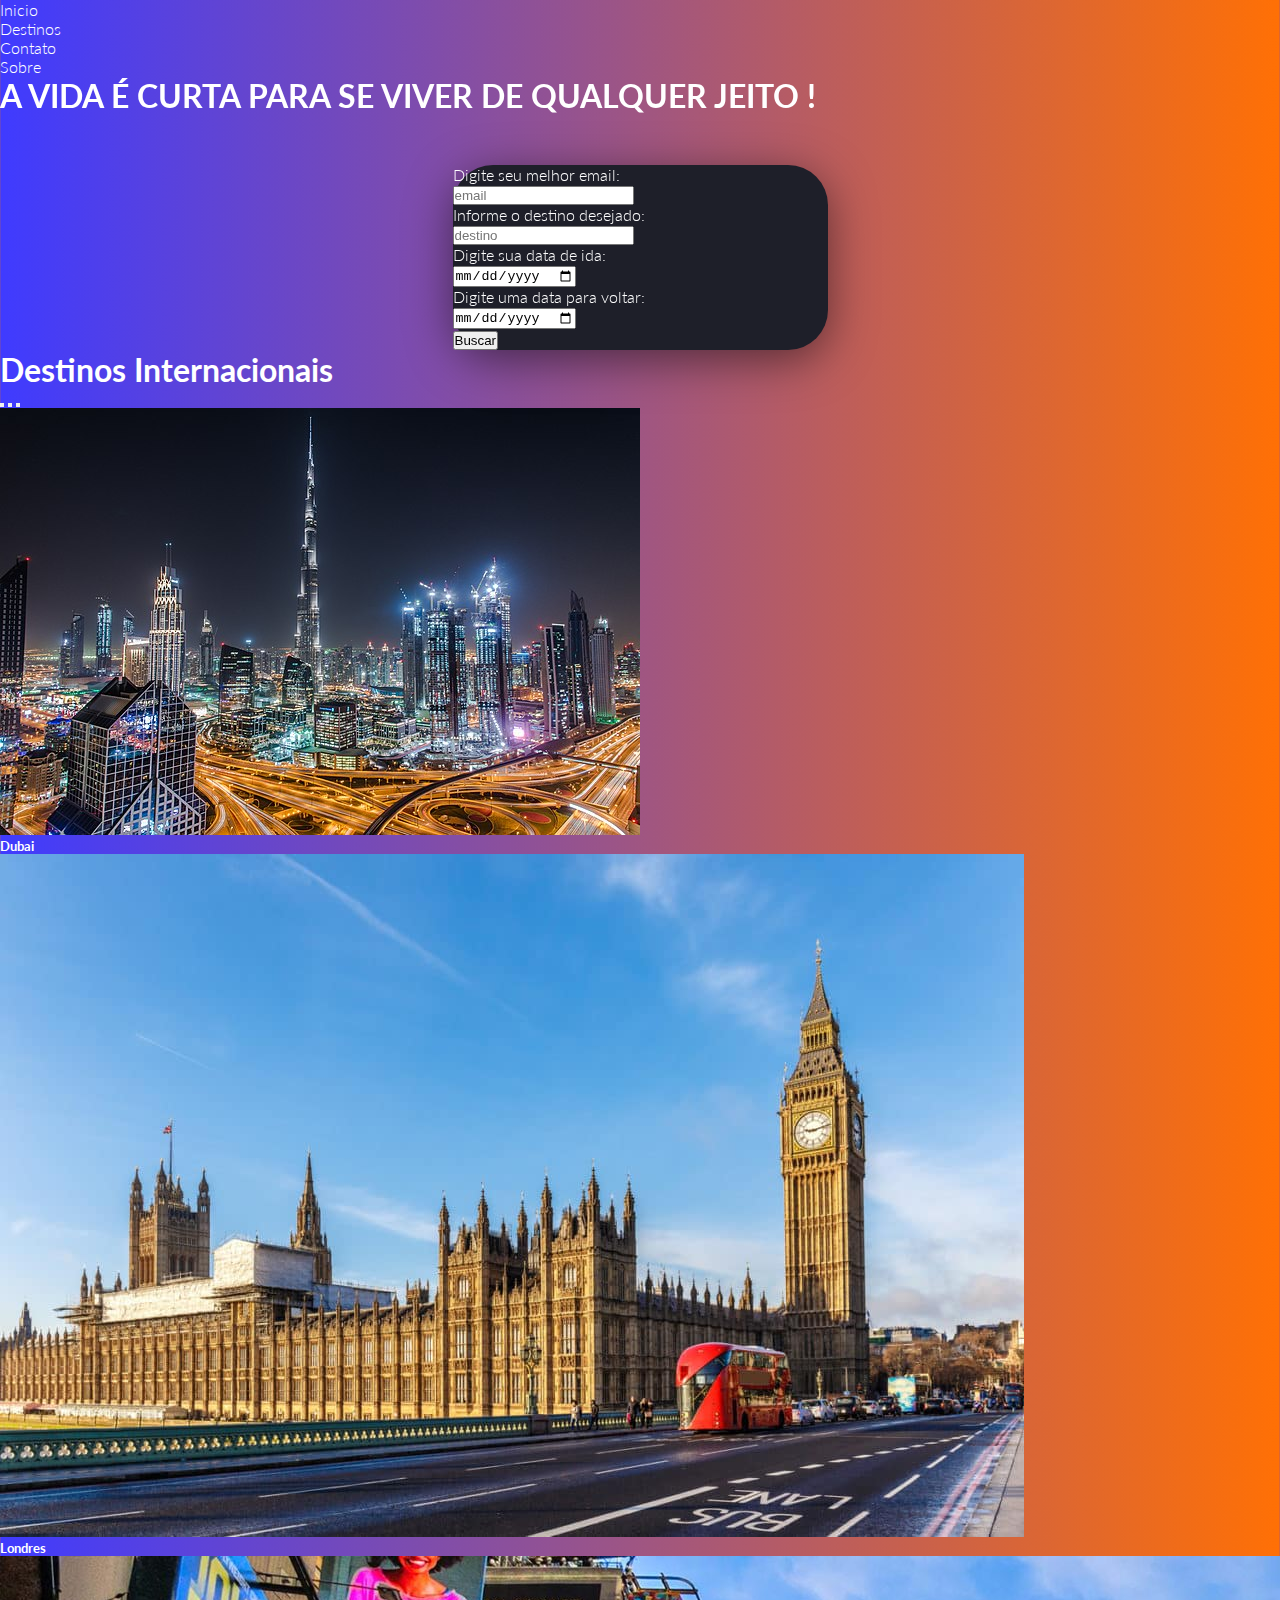
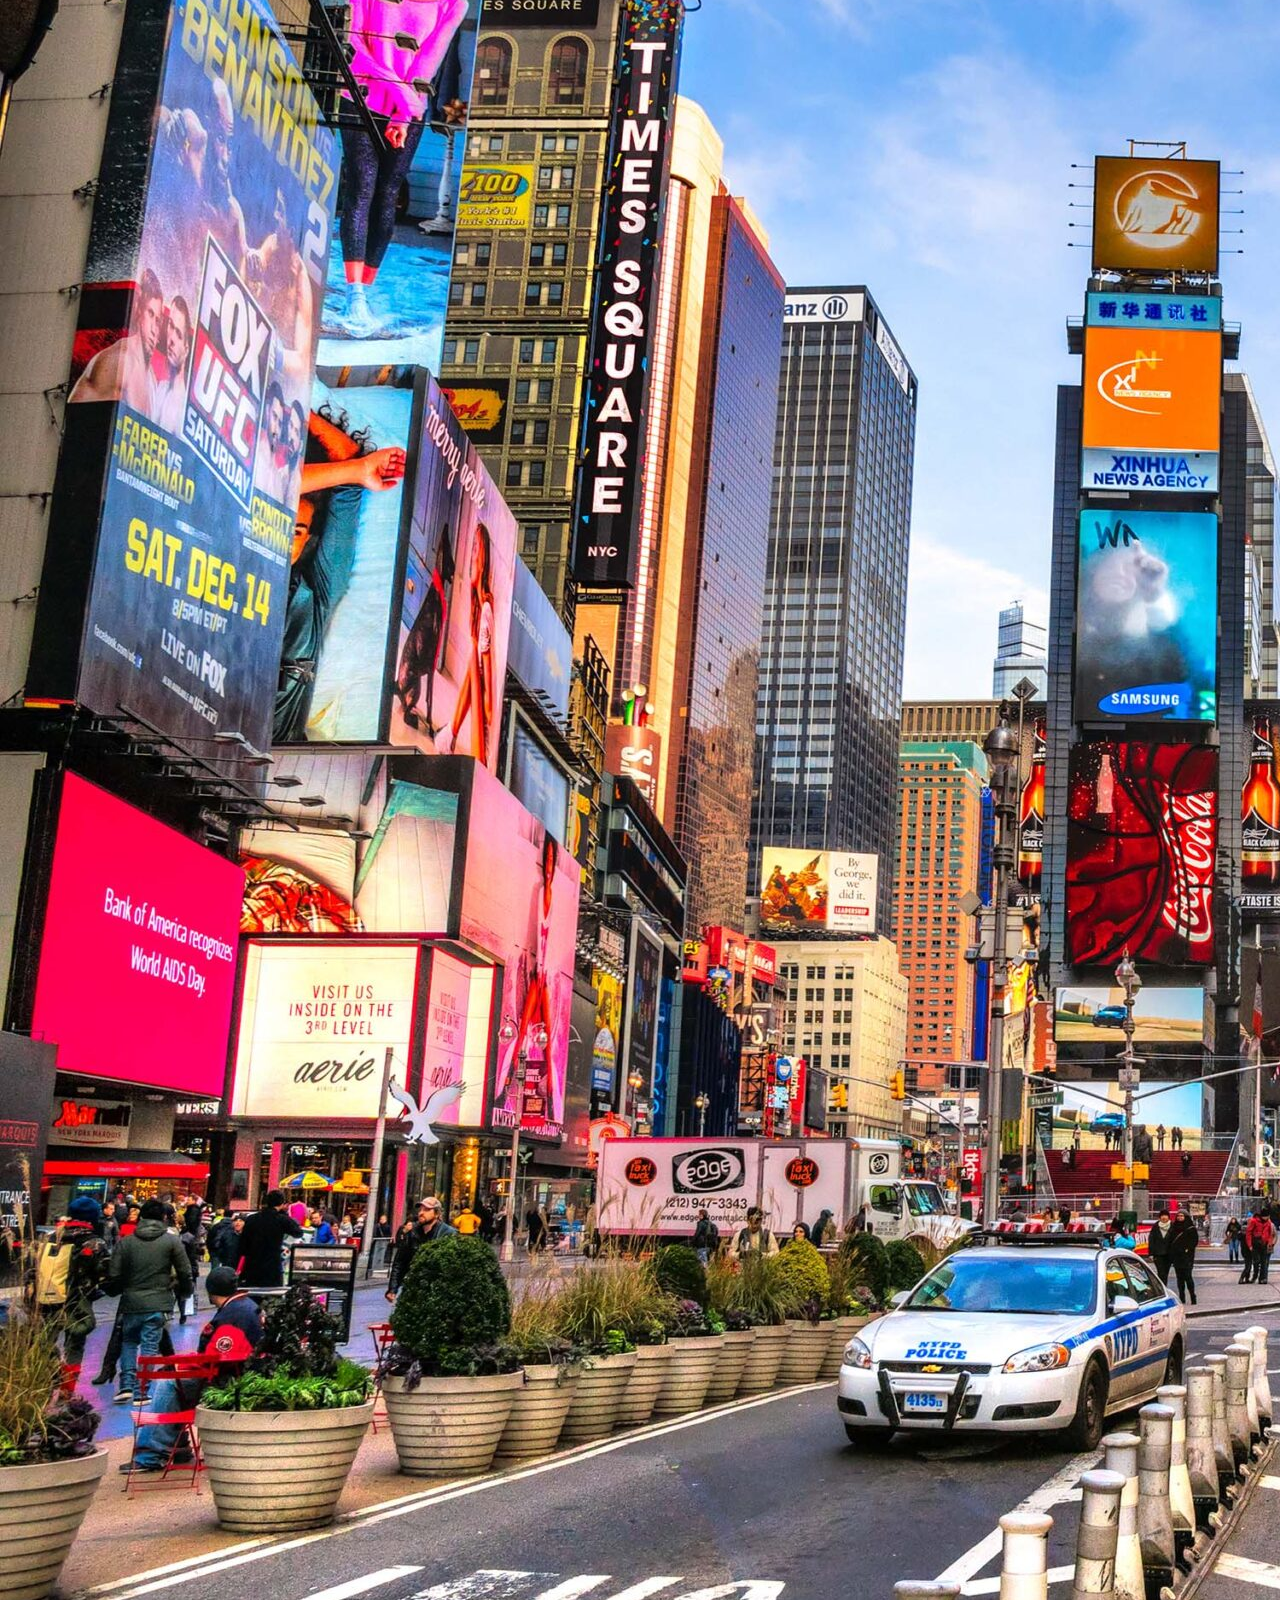
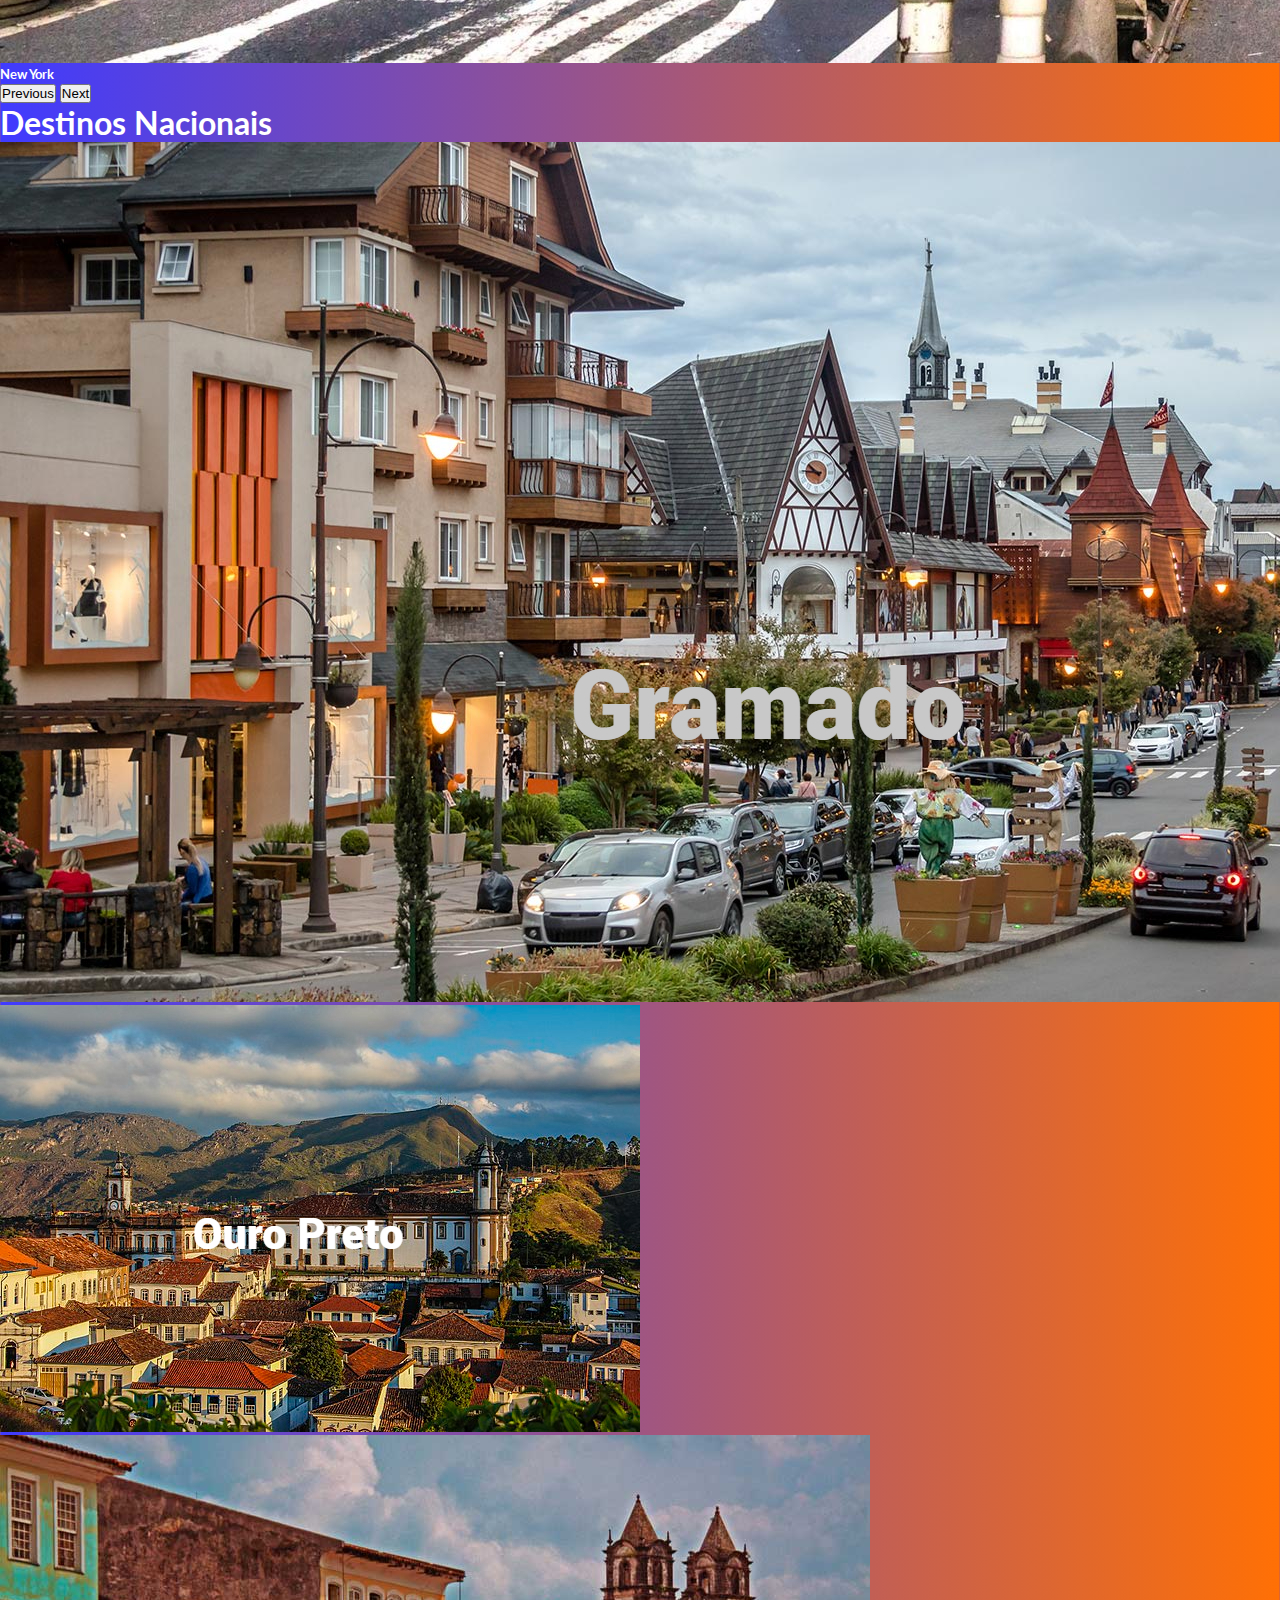
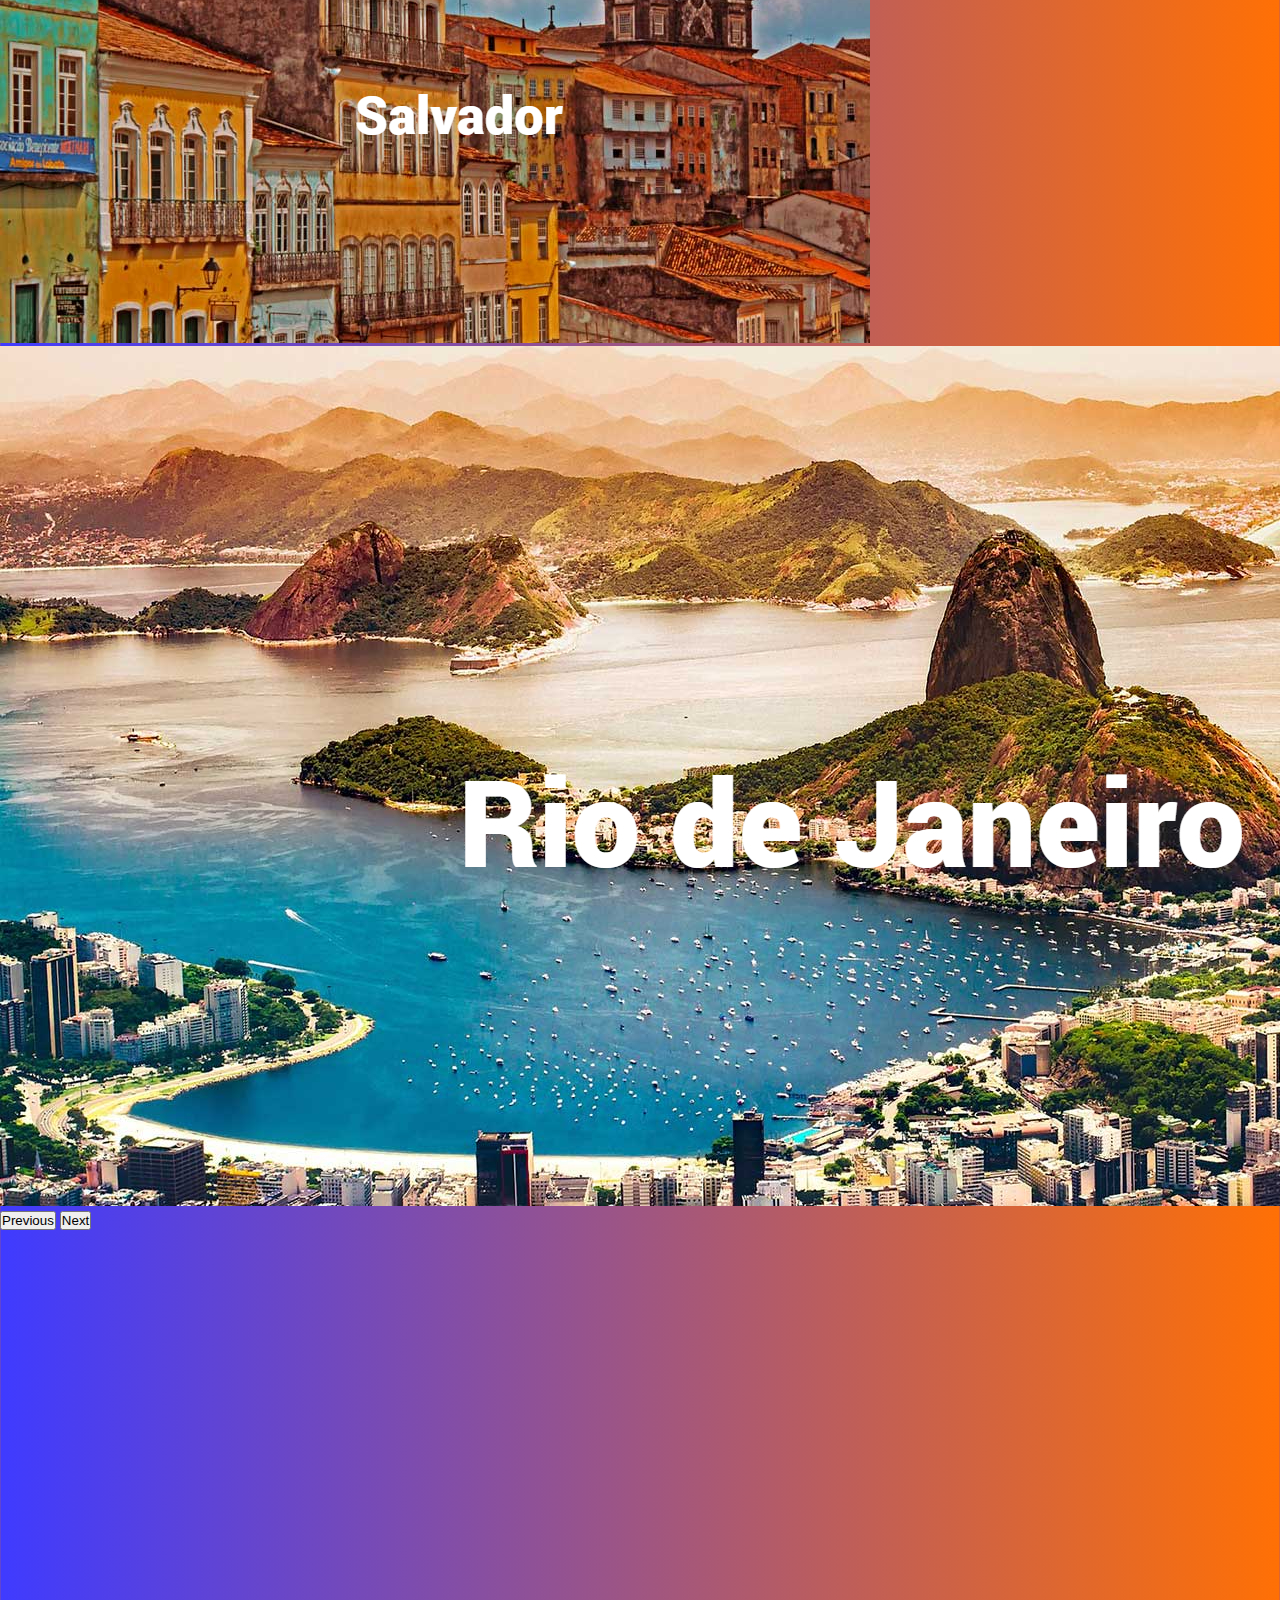
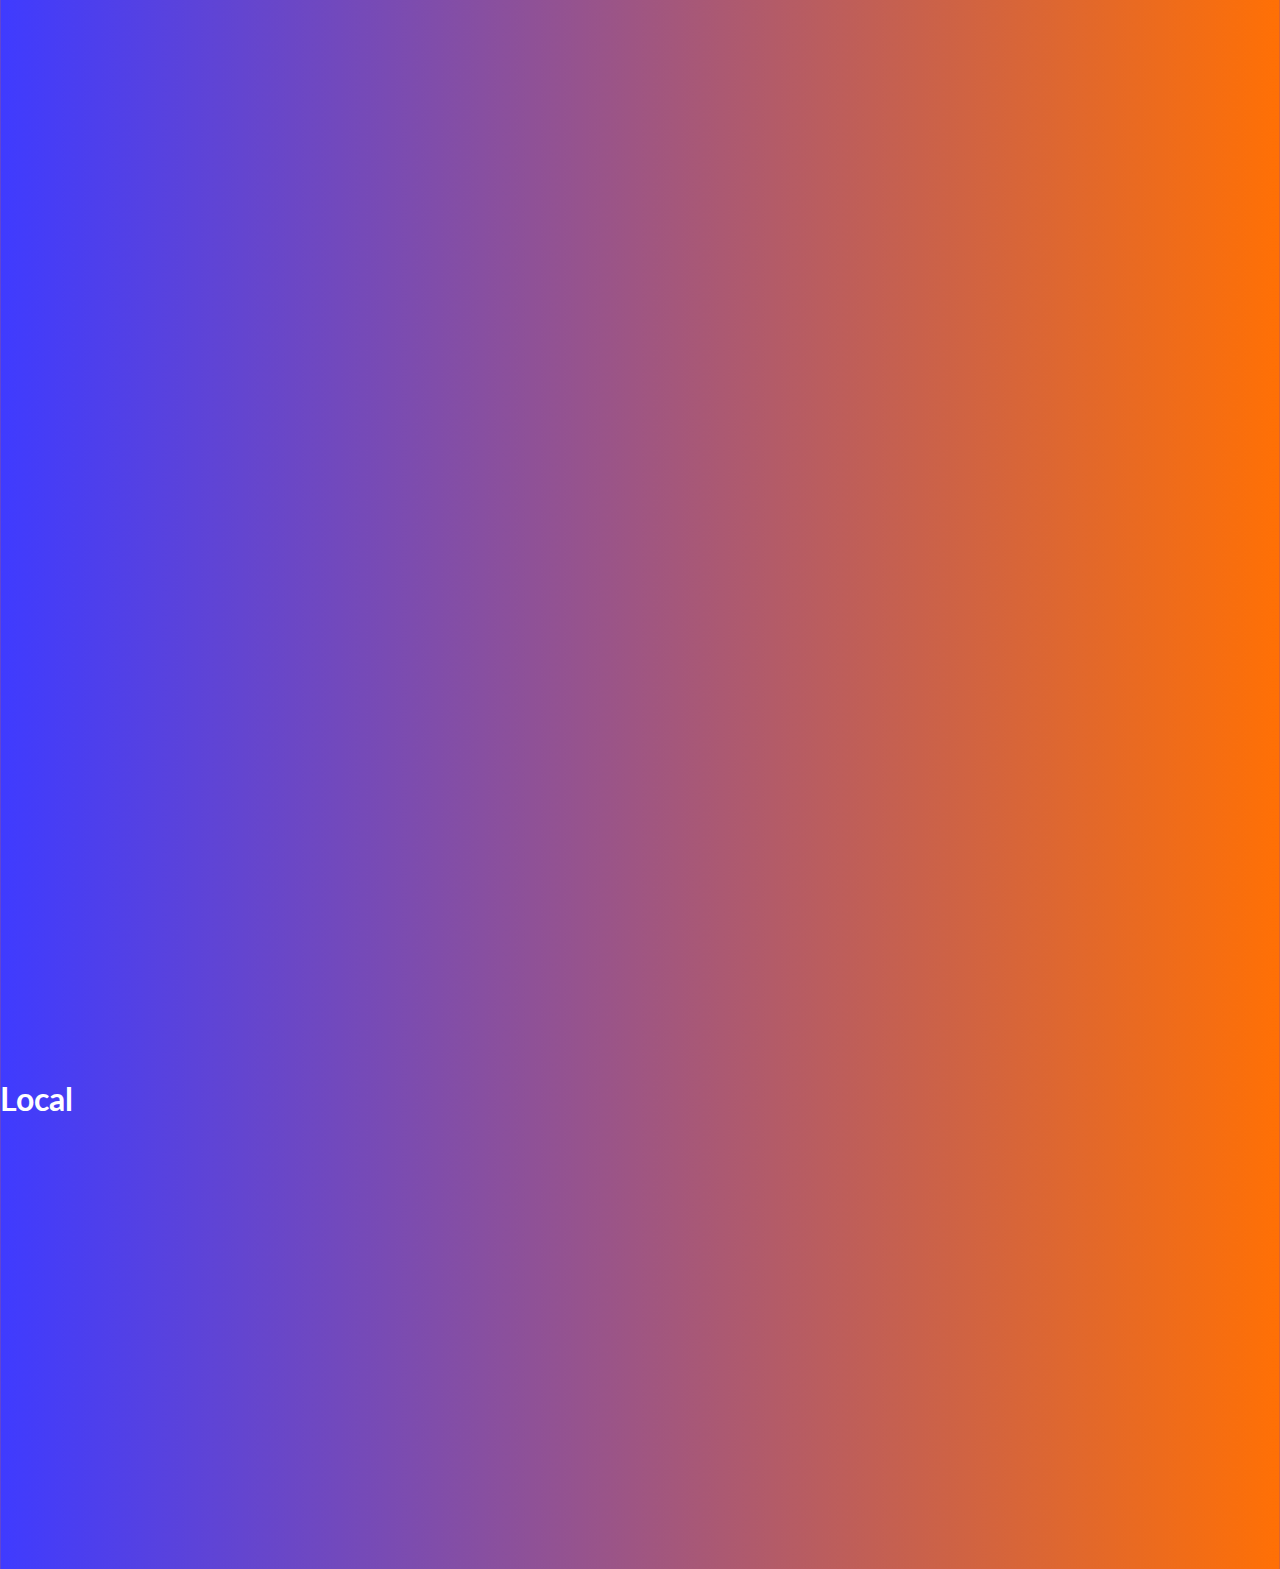
<file: index.html>
<!DOCTYPE html>
<html lang="en">

<head>
    <meta charset="UTF-8">
    <meta name="viewport" content="width=device-width, initial-scale=1.0">
    <title>Document</title>
    <link rel="stylesheet" href="style.css">
    <link href="https://cdn.jsdelivr.net/npm/bootstrap@5.3.0/dist/css/bootstrap.min.css" rel="stylesheet"
        integrity="sha384-9ndCyUaIbzAi2FUVXJi0CjmCapSmO7SnpJef0486qhLnuZ2cdeRhO02iuK6FUUVM" crossorigin="anonymous">
    <link rel="stylesheet" href="https://cdn.jsdelivr.net/npm/bootstrap-icons@1.10.5/font/bootstrap-icons.css">
    <link rel="stylesheet" href="https://unpkg.com/aos@next/dist/aos.css" />
    <script src="https://cdn.jsdelivr.net/npm/@popperjs/core@2.11.8/dist/umd/popper.min.js"
        integrity="sha384-I7E8VVD/ismYTF4hNIPjVp/Zjvgyol6VFvRkX/vR+Vc4jQkC+hVqc2pM8ODewa9r"
        crossorigin="anonymous"></script>
    <script src="https://cdn.jsdelivr.net/npm/bootstrap@5.3.0/dist/js/bootstrap.min.js"
        integrity="sha384-fbbOQedDUMZZ5KreZpsbe1LCZPVmfTnH7ois6mU1QK+m14rQ1l2bGBq41eYeM/fS"
        crossorigin="anonymous"></script>
    <script src="script.js" defer></script>
</head>

<body>
    <header>

        <div class="ul">
            <ul>
                <li class="borda_esquerda">
                    <p>Inicio</p>
                </li>
                <li>
                    <p>Destinos</p>
                </li>
                <li>
                    <p>Contato</p>
                </li>
                <li class="borda_direita">
                    <p>Sobre</p>
                </li>
            </ul>
        </div>
    </header>
    <main>

        <h1 class="title_section1" data-aos="fade-right"  data-aos-duration="1000">A VIDA É CURTA PARA SE VIVER DE QUALQUER JEITO !</h1>
        <section>
            <div class="container" data-aos="fade-left"  data-aos-duration="1000">
                <div class="inputs">
                    <div class="email">
                        <p>Digite seu melhor email:</p>
                        <input type="email" name="" id="email" placeholder="email">
                    </div>

                    <div class="destino">
                        <p>Informe o destino desejado:</p>
                        <input type="text" name="" placeholder="destino" id="destino">
                    </div>

                    <div class="ida">
                        <p>Digite sua data de ida:</p>
                        <input type="date" name="" placeholder="data de ida" id="ida">
                    </div>

                    <div class="volta">
                        <p>Digite uma data para voltar:</p>
                        <input type="date" name="" placeholder="data de volta" id="volta">
                    </div>

                    <div class="button">
                        <button onclick="saveall()">Buscar</button>
                    </div>
                </div>

                <div class="img"
                    style=" background-image: url('img/voce-sabia-que-viajar-pode-ajudar-a-emagrecer-Magnus-Personal-Trainer.webp');">
                </div>

            </div>
        </section>

        <section class="module parallax parallax_1">
            <h1>Destinos Internacionais</h1>
        </section>

        <section class="principaisdestinos">

            <div id="carouselExampleDark" class="carousel carousel-dark slide">
                <div class="carousel-indicators">
                    <button type="button" data-bs-target="#carouselExampleDark" data-bs-slide-to="0" class="active"
                        aria-current="true" aria-label="Slide 1"></button>
                    <button type="button" data-bs-target="#carouselExampleDark" data-bs-slide-to="1"
                        aria-label="Slide 2"></button>
                    <button type="button" data-bs-target="#carouselExampleDark" data-bs-slide-to="2"
                        aria-label="Slide 3"></button>
                </div>
                <div class="carousel-inner">
                    <div class="carousel-item active" data-bs-interval="10000">
                        <img src="img/dubai.jpg" class="d-block w-100" alt="...">
                        <div class="carousel-caption d-none d-md-block">
                            <h5>Dubai</h5>
                        </div>
                    </div>
                    <div class="carousel-item" data-bs-interval="2000">
                        <img src="img/londres.jpg" class="d-block w-100" alt="...">
                        <div class="carousel-caption d-none d-md-block">
                            <h5>Londres</h5>
                        </div>
                    </div>
                    <div class="carousel-item" data-bs-interval="1000">
                        <img src="img/new_york.jpg" class="d-block w-100" alt="...">
                        <div class="carousel-caption d-none d-md-block">
                            <h5>New York</h5>
                        </div>
                    </div>
                </div>
                <button class="carousel-control-prev" type="button" data-bs-target="#carouselExampleDark"
                    data-bs-slide="prev">
                    <span class="carousel-control-prev-icon" aria-hidden="true"></span>
                    <span class="visually-hidden">Previous</span>
                </button>
                <button class="carousel-control-next" type="button" data-bs-target="#carouselExampleDark"
                    data-bs-slide="next">
                    <span class="carousel-control-next-icon" aria-hidden="true"></span>
                    <span class="visually-hidden">Next</span>
                </button>
            </div>
        </section>

        <section class="module parallax parallax_2">
            <h1>Destinos Nacionais</h1>
        </section>

        <section class="principais_destinos_brasil">
            <div id="carouselExampleControlsNoTouching" class="carousel slide" data-bs-touch="false">
                <div class="carousel-inner">
                    <div class="carousel-item active">
                        <img src="img/gramado-fotor-202307092252.jpg" class="d-block w-100" alt="...">
                    </div>
                    <div class="carousel-item">
                        <img src="img/ouro_preto-fotor-2023070922549.jpg" class="d-block w-100" alt="...">
                    </div>
                    <div class="carousel-item">
                        <img src="img/pelourinho-salvador-fotor-202307092215.jpg" class="d-block w-100" alt="...">
                    </div>
                    <div class="carousel-item">
                        <img src="img/rio-de-janeiro-fotor-2023070922641.jpg" class="d-block w-100" alt="...">
                    </div>
                </div>
                <button class="carousel-control-prev" type="button" data-bs-target="#carouselExampleControlsNoTouching"
                    data-bs-slide="prev">
                    <span class="carousel-control-prev-icon" aria-hidden="true"></span>
                    <span class="visually-hidden">Previous</span>
                </button>
                <button class="carousel-control-next" type="button" data-bs-target="#carouselExampleControlsNoTouching"
                    data-bs-slide="next">
                    <span class="carousel-control-next-icon" aria-hidden="true"></span>
                    <span class="visually-hidden">Next</span>
                </button>
            </div>
        </section>

        <section class="opinioes">

            <h1 data-aos="fade-up"  data-aos-duration="1000">Opiniões</h1>
            <div class="row row-cols-1 row-cols-md-3 g-4" data-aos="fade-down"  data-aos-duration="1000">
                <div class="col">
                    <div class="card h-100">
                        <img src="img/pessoa_sorrindo_1.jpg" class="card-img-top" alt="...">
                        <div class="card-body">
                            <h5 class="card-title">Pedro</h5>
                            <p class="card-text">Melhor site de viagens do Brasil, atendimento muito acima da media,
                                muito satifeito com tudo.</p>
                        </div>
                        <div class="card-footer">
                        </div>
                    </div>
                </div>
                <div class="col">
                    <div class="card h-100">
                        <img src="img/pessoa_sorindo_2.avif" class="card-img-top" alt="...">
                        <div class="card-body">
                            <h5 class="card-title">Ana</h5>
                            <p class="card-text">Estou realizando todos os meus sonhos por aqui, melhor recomendacao que
                                ja recebi em toda a minha vida.</p>
                        </div>
                        <div class="card-footer">
                        </div>
                    </div>
                </div>
                <div class="col">
                    <div class="card h-100">
                        <img src="img/pessoa_sorrindo_3.avif" class="card-img-top" alt="...">
                        <div class="card-body">
                            <h5 class="card-title">Stephany</h5>
                            <p class="card-text">Primeira de muitas viagens por aqui, melhor site de viagens do Brasil.
                            </p>
                        </div>
                        <div class="card-footer">
                        </div>
                    </div>
                </div>
            </div>
        </section>

        <section class="reserva" data-aos="fade-right"  data-aos-duration="1000">
            <h1>Saiba todos os destinos disponiveis..</h1>

            <button type="button" class="btn btn-primary btn-light">Saber mais destinos</button>
        </section>

        <h1 class="ouv" data-aos="fade-left"  data-aos-duration="1000">Ouvidoria</h1>

        <section class="ouvidoria" data-aos="fade-up"  data-aos-duration="1000">

            <div class="info">
                <ul>
                    <li>Para duvidas sobre bagagens</li>
                    <li>Para enviar seu curriculo</li>
                    <li>Para duvidas sobre reserva</li>
                    <li>Para mais Informações</li>
                </ul>
            </div>

            <div class="telefone">
                <i class="bi bi-caret-right-fill"></i>
                <i class="bi bi-telephone"></i>
                <h1>(61) 4042-6565</h1>
            </div>

        </section>

        <h1 class="lc">Local</h1>
        <section class="local">
         
            <iframe
                src="https://www.google.com/maps/embed?pb=!1m23!1m12!1m3!1d3838.683393771135!2d-48.07229299062573!3d-15.820639684760106!2m3!1f0!2f0!3f0!3m2!1i1024!2i768!4f13.1!4m8!3e0!4m0!4m5!1s0x935a3391b366fc47%3A0x88c16b784a3ad98f!2sSt.%20C%20Norte%20%C3%81rea%20Especial%202%20Senai%20Taguatinga%20-%20Taguatinga%2C%20Bras%C3%ADlia%20-%20DF%2C%2072115-700!3m2!1d-15.8206397!2d-48.0697127!5e0!3m2!1sen!2sbr!4v1688968981133!5m2!1sen!2sbr"
                width="600" height="450" style="border:0;" allowfullscreen="" loading="lazy"
                referrerpolicy="no-referrer-when-downgrade"></iframe>
        </section>

    </main>
    <footer></footer>
    <script src="https://unpkg.com/aos@next/dist/aos.js"></script>
  <script>
    AOS.init();
  </script>
</body>

</html>
</file>
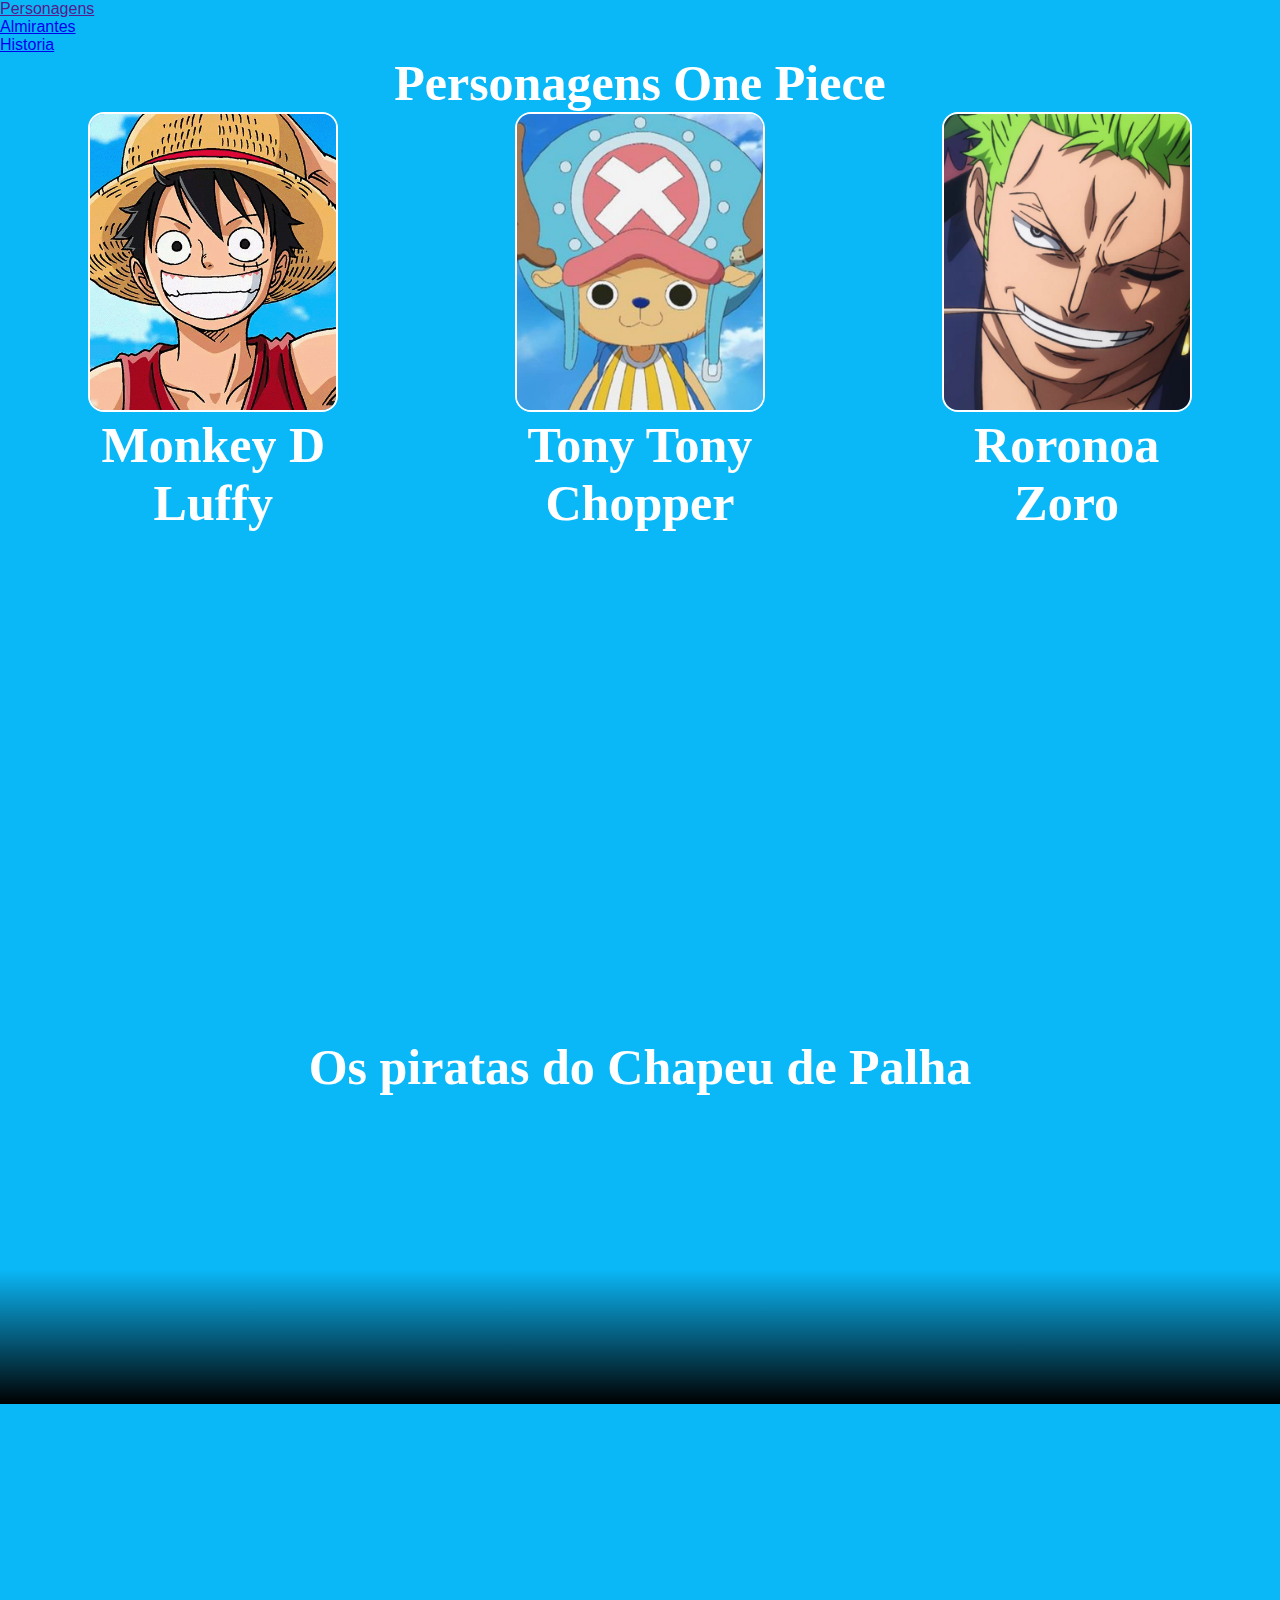
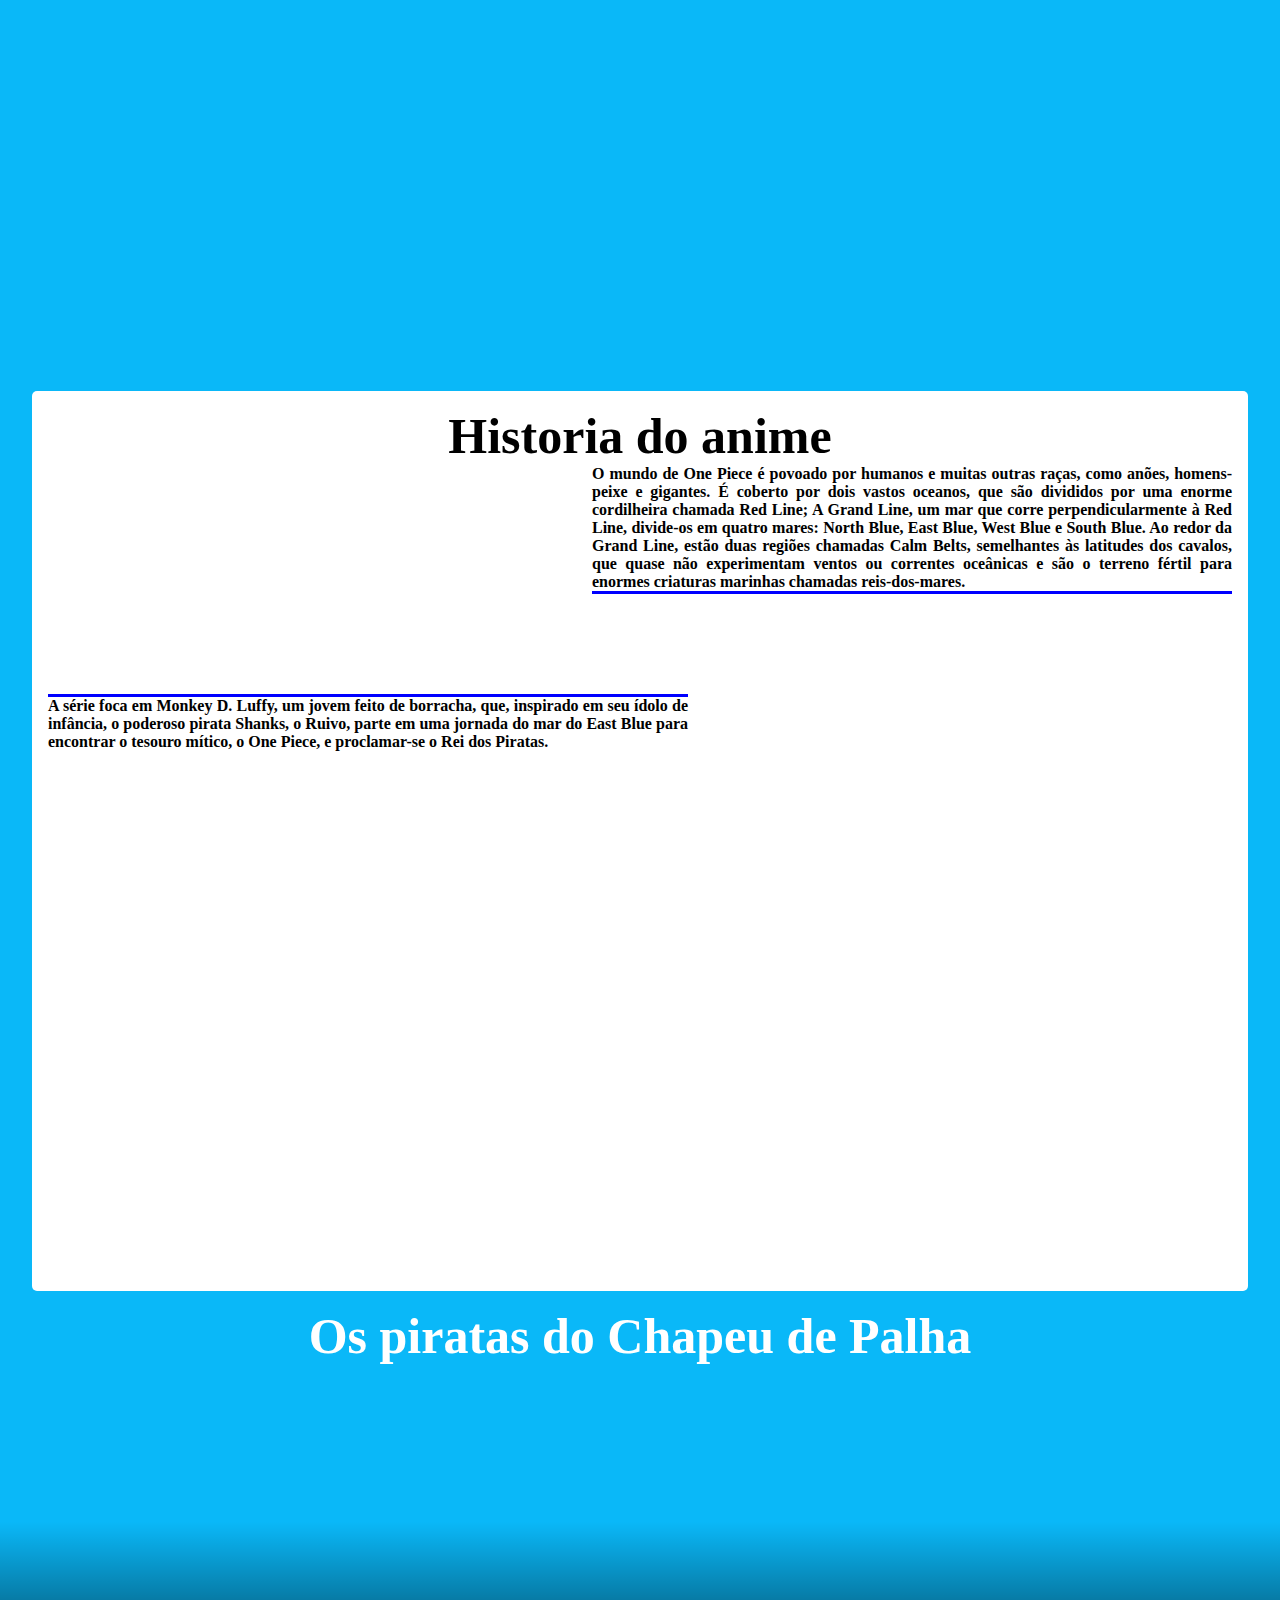
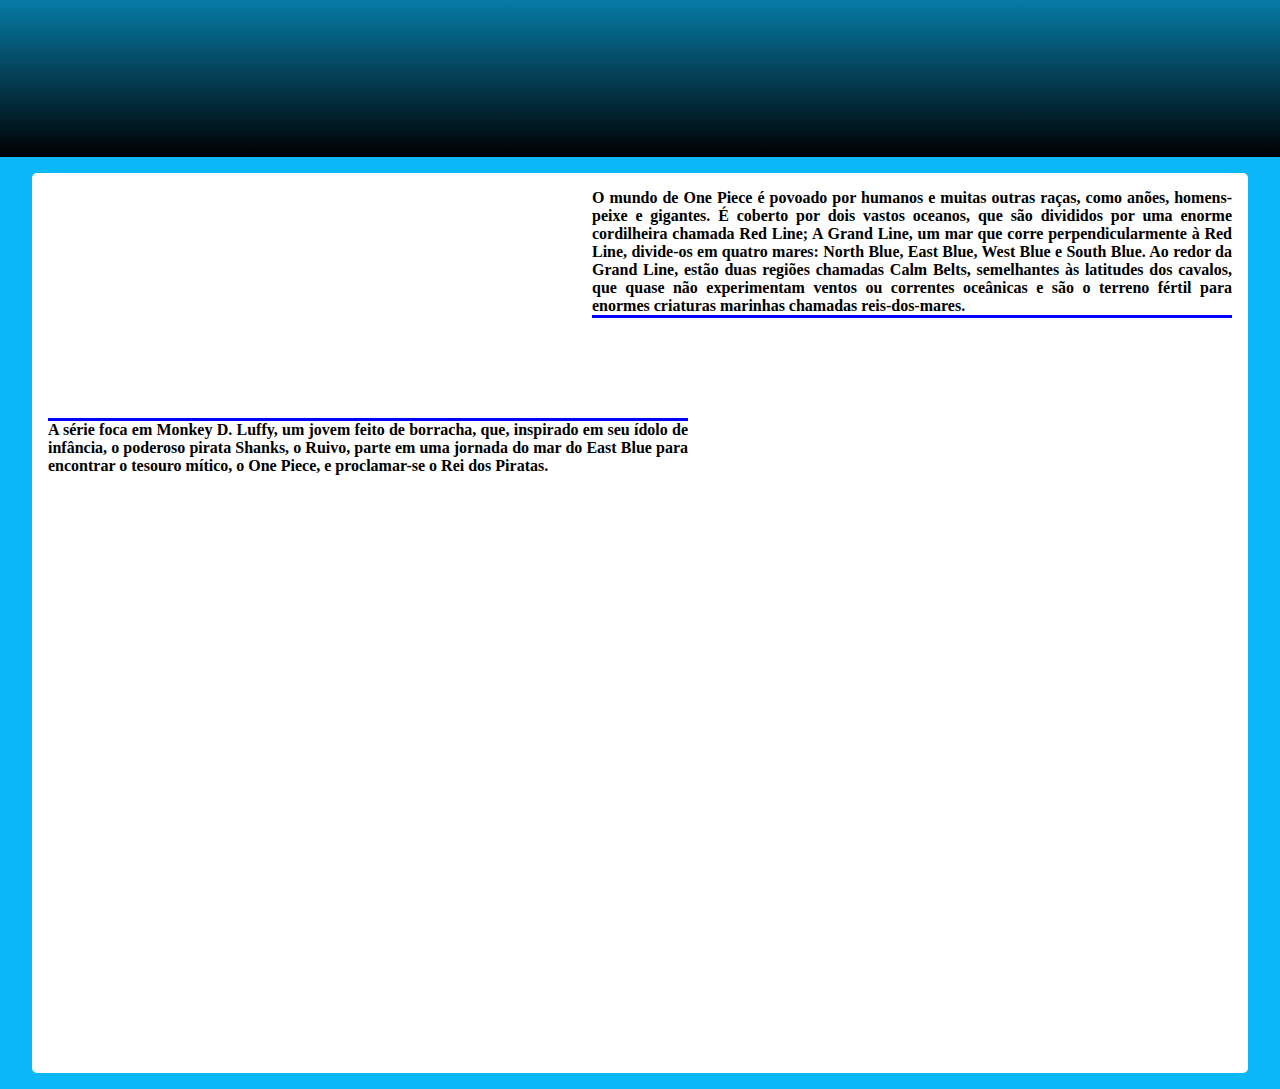
<file: Scroll_and_Parallax/index.html>
<!DOCTYPE html>
<html lang="pt-BR">
  <head>
    <meta charset="UTF-8" />
    <meta http-equiv="X-UA-Compatible" content="IE=edge" />
    <meta name="viewport" content="width=device-width, initial-scale=1.0" />
    <title>Document</title>
    <link rel="stylesheet" href="https://unpkg.com/aos@next/dist/aos.css" />
   <link rel="stylesheet" href="style.css">
  </head>
  <body>

    <header>
        <ul>
          <li> <a href="">Personagens</a>  </li>
          <li> <a href="#almirantes">Almirantes</a>  </li>
          <li> <a href="#historia">Historia</a>  </li>
        </ul>
    </header>

    <main>
      <section class="cards">
        <div>
          <h1>Personagens One Piece</h1>
        </div>
        <div class="container">
          <div class="card">
            <img src="img/luffy.png" alt="" id="luffy" />
            <p class="descricao">
              Monkey D. Luffy,também conhecido como Luffy Chapéu de Palha ou Chapéu
              de Palha,é um pirata e o protagonista do anime e mangá One Piece. Ele
              é o fundador e o capitão do cada vez mais infame e poderoso Piratas do
              Chapéu de Palha, bem como um de seus principais lutadores.
            </p>
            <h1>Monkey D Luffy</h1>
          </div>
    
          <div class="card">
            <img src="img/chopper.jpg" alt="" id="luffy" />
            <p class="descricao">
              Tony Tony Chopper é uma rena. Ele é o médico da tripulação dos Piratas
              do Chapéu de Palha. Chopper é uma rena que, após comer a Hito Hito no
              Mi, adquiriu a habilidade de se transformar e raciocinar como os
              humanos.
            </p>
            <h1>Tony Tony Chopper</h1>
          </div>
          <div class="card">
            <img src="img/zoro.jpg" alt="" id="luffy" />
            <p class="descricao">
              Roronoa Zoro, também conhecido como "Caçador de Piratas" Zoro, é o
              combatente dos Piratas do Chapéu de Palha e um ex-caçador de
              recompensas.
            </p>
            <h1>Roronoa Zoro</h1>
          </div>
        </div>
      </section>

      <section class="module parallax parallax-1">
         <h1> Os piratas do Chapeu de Palha </h1>
      </section>

      <section id="almirantes" class="content" data-aos="fade-right" data-aos-duration="2000" data-aos-easing="ease-in-out">
        <h1>Almirantes da Marinha</h1>
        <div class="container-figuras">
          <div class="figuras figura-1">
            <img src="img/Aokiji.jpg" alt="">
            <h1>Aokiji</h1>
            
          </div>

          <div class="figuras figura-2">
            <img src="img/fujitora.jpg" alt="">
            <h1>Fujitora</h1>
            
          </div>

          <div class="figuras figura-3">
            <img src="img/Kizaru.jpg" alt="">
            <h1>Kizaru</h1>
            
          </div>
        </div>
           
      </section>

      <section id="historia" class="content-2">

        <img src="img/luffy-png.png" alt="" id="luffy" data-aos="fade-right" data-aos-duration="2000" >
        <img src="img/zoro3-png.png" alt="" id="zoro" data-aos="fade-top" data-aos-duration="2000" >
        <h1 >Historia do anime</h1>
        <div class="textos">
          
          <p>O mundo de One Piece é povoado por humanos e muitas outras raças, como anões, homens-peixe e gigantes. É coberto por dois vastos oceanos, que são divididos por uma enorme cordilheira chamada Red Line; A Grand Line, um mar que corre perpendicularmente à Red Line, divide-os em quatro mares: North Blue, East Blue, West Blue e South Blue. Ao redor da Grand Line, estão duas regiões chamadas Calm Belts, semelhantes às latitudes dos cavalos, que quase não experimentam ventos ou correntes oceânicas e são o terreno fértil para enormes criaturas marinhas chamadas reis-dos-mares. </p>

          <p>A série foca em Monkey D. Luffy, um jovem feito de borracha, que, inspirado em seu ídolo de infância, o poderoso pirata Shanks, o Ruivo, parte em uma jornada do mar do East Blue para encontrar o tesouro mítico, o One Piece, e proclamar-se o Rei dos Piratas.</p>
        </div>  
        
      </section>

      <section class="module parallax parallax-2">
        <h1> Os piratas do Chapeu de Palha </h1>
     </section>

     <section id="historia" class="content-2">

      <img src="img/luffy-png.png" alt="" id="luffy" data-aos="fade-right" data-aos-duration="2000" >
      <img src="img/zoro3-png.png" alt="" id="zoro" data-aos="fade-top" data-aos-duration="2000" >

      <div class="textos">
        <p>O mundo de One Piece é povoado por humanos e muitas outras raças, como anões, homens-peixe e gigantes. É coberto por dois vastos oceanos, que são divididos por uma enorme cordilheira chamada Red Line; A Grand Line, um mar que corre perpendicularmente à Red Line, divide-os em quatro mares: North Blue, East Blue, West Blue e South Blue. Ao redor da Grand Line, estão duas regiões chamadas Calm Belts, semelhantes às latitudes dos cavalos, que quase não experimentam ventos ou correntes oceânicas e são o terreno fértil para enormes criaturas marinhas chamadas reis-dos-mares. </p>

        <p>A série foca em Monkey D. Luffy, um jovem feito de borracha, que, inspirado em seu ídolo de infância, o poderoso pirata Shanks, o Ruivo, parte em uma jornada do mar do East Blue para encontrar o tesouro mítico, o One Piece, e proclamar-se o Rei dos Piratas.</p>
      </div>  
      
    </section>
    </main>

    <footer>

    </footer>
   

    <script src="https://unpkg.com/aos@next/dist/aos.js"></script>
  <script>
    AOS.init(
      {
        
      }
    );
  </script>
  </body>
</html>
</file>
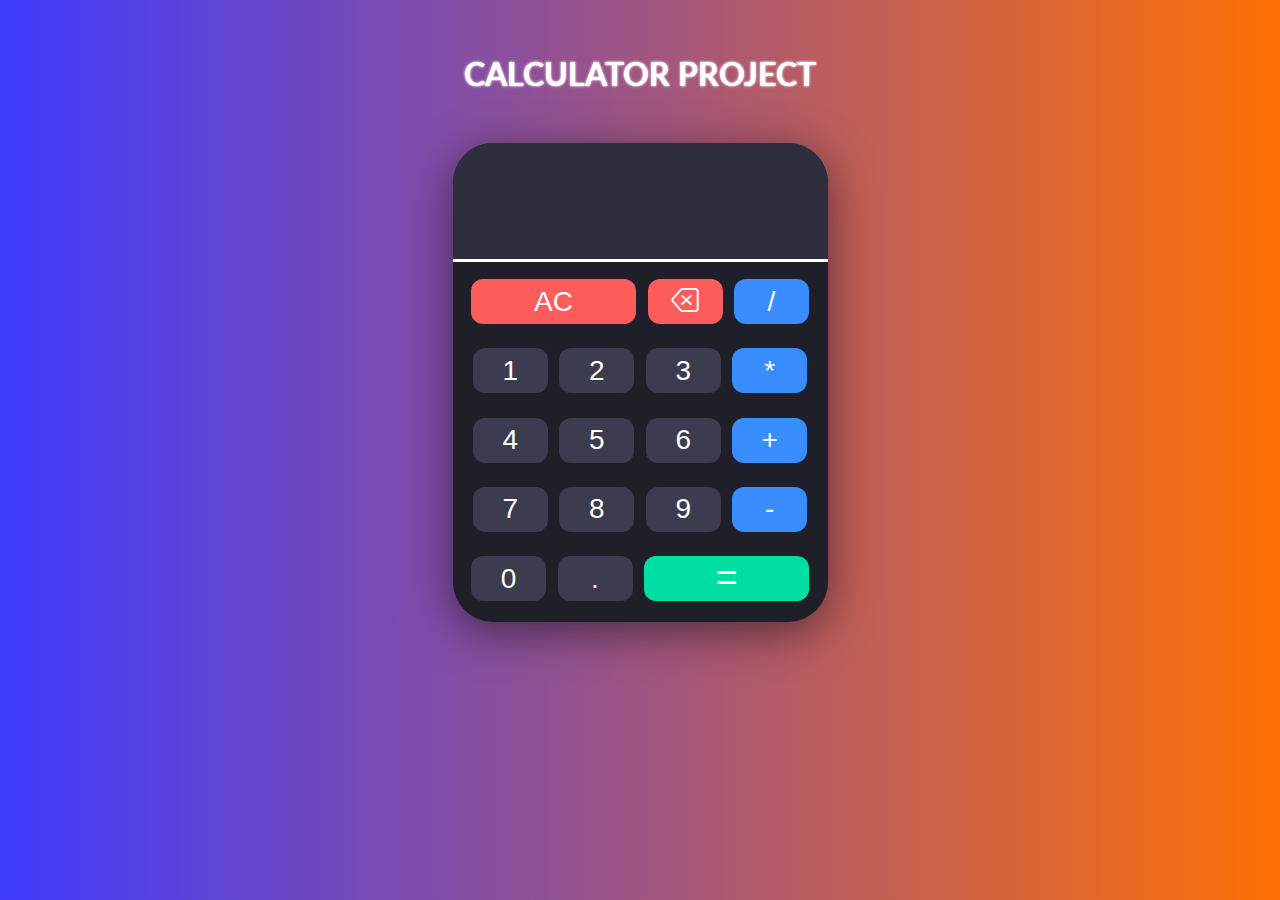
<file: calculadora..html>
<!DOCTYPE html>
<html lang="en">

<head>
    <meta charset="UTF-8">
    <meta name="viewport" content="width=device-width, initial-scale=1.0">
    <title>Document</title>
    <link rel="stylesheet" href="https://cdn.jsdelivr.net/npm/bootstrap-icons@1.10.4/font/bootstrap-icons.css">
    <link rel="stylesheet" href="style.css">
    <script src="script.js" defer></script>

</head>

<!-- SHIFT + ALT + F -> reorder all code line on vs code -->
<header>
    <h1>CALCULATOR PROJECT</h1>
</header>

<body>
    <main>
        <div class="container">
            <div id="calc">
                <div id="previousOperand"></div>
                <div id="currentOperand"></div>
            </div>


            <div class="buttons">

                <div class="lin lin1">
                    <button class="font col1 erase allClear">AC</button>
                    <button class="font col3 erase backspace"><i class="bi bi-backspace"></i></button>
                    <button class="font col4 operator">/</button>
                </div>

                <div class="lin lin2">
                    <button class="font col1 num">1</button>
                    <button class="font col2 num">2</button>
                    <button class="font col3 num">3</button>
                    <button class="font col4 operator">*</button>
                </div>

                <div class="lin lin3">
                    <button class="font col1 num">4</button>
                    <button class="font col2 num">5</button>
                    <button class="font col3 num">6</button>
                    <button class="font col4 operator">+</button>
                </div>

                <div class="lin lin4">
                    <button class="font col1 num">7</button>
                    <button class="font col2 num">8</button>
                    <button class="font col3 num">9</button>
                    <button class="font col4 operator">-</button>
                </div>

                <div class="lin lin5">
                    <button class="font col1 num">0</button>
                    <button class="font col2 dot num">.</button>
                    <button class="font col3 equal">=</button>
                </div>

            </div>
        </div>
    </main>
</body>

</html>
</file>
<file: style.css>
@import url('https://fonts.googleapis.com/css2?family=Lato:ital,wght@0,100;0,300;0,400;0,700;0,900;1,100;1,300;1,400;1,700;1,900&family=Titillium+Web:ital,wght@0,200;0,300;0,400;0,600;0,700;0,900;1,200;1,300;1,400;1,600;1,700&display=swap');

* {
    margin: 0;
    box-sizing: border box;
    padding: 0;

}

body{
   background: linear-gradient(90deg, #3f3bff,#ff7005);
   margin: 0;
   color: #FFFFFF;    
   font-family: "Lato", sans-serif;
   font-weight: 300;
   font-style: normal;
  
}


#calc {
    color: #FFFFFF;
    background-color: #2E2F3E;
    border-top-right-radius: 40px;
    border-top-left-radius: 40px;
    display: flex;
    flex-direction: column;
    justify-content: space-around;
    align-items: flex-end;
    /*this function will align the words at the right end */
    border-bottom: 3px solid white;
    height: 116px;
}

#currentOperand {
    height: 44px;
    font-size: 43px;
    margin-right: 12px;
}

#previousOperand {
    font-size: 35px;
    margin-right: 18px;
    color: #bbbbbb;
}

.font {
    width: 75px;
    height: 45px;
}

header h1 {
    display: flex;
    justify-content: center;
    margin-top: 6vh;
    /* font-size: 2.5vw; */
    text-shadow: 0 0 3px #ffffff, 0 0 1px #ffffff;
}


.container {
    border-radius: 40px;
    height: auto;
    display: flex;
    flex-direction: column;
    justify-content: center;
    width: 375px;
    /* border: 1px solid black; */
    /* height: 70vh; */
    /* gap: 4vh; */
    margin: 0 auto;
    margin-top: 50px;
    /* height: 100%; */
    /* background: linear-gradient(to right top, rgb(0,0,215), rgb(0,0,150)); */
    background-color: #1E1F29;
    box-shadow: 0 10px 45px rgba(0, 0, 0, 0.5);
}


.buttons {
    /* border: 1px solid black; */
    gap: 17.5px;
    height: 360px;
    display: flex;
    flex-direction: column;
    /* background-color: #4a88f7; */
}

.buttons button {
    font-size: 28px;
    cursor: pointer;
    border-radius: 12px;
    border: none;
    background-color: #3B3C4F;
    color: #FFFFFF;

    transition-duration: 180ms;
    transition-timing-function: linear;
}

.buttons button:hover {
    background-color: rgb(218, 224, 234) ;
    color: black;
}


.lin {
    display: flex;
    justify-content: center;
    gap: 11.5px;
    margin-top: 6.8px;
}

.lin1 {
    margin-top: 17px;
}

.lin5 .col3,
.lin1 .col1 {
    width: 165px;
}

.operator {

    background-color: #3A8DFF !important;
}

.erase,
.equal {
    color: #4a88f7;
}

.lin5 .col3 {
    background-color: #00DFA2 !important;
    font-size: 38px;
}

.allClear, .backspace {
    background-color: #FF5C5C !important;
}
</file>
<file: Scroll_and_Parallax/style.css>
/* @font-face {
    font-family: fonte-one-piece;
    src: url("fonte/one-piece.ttf");
  }

  @font-face {
    font-family: fonte-one-piece-2;
    src: url("fonte/one-piece-2.ttf");
  } */

  html{
    scroll-behavior: smooth;
  }
@import url('https://fonts.googleapis.com/css2?family=Roboto:wght@300&display=swap');


  *{
    margin: 0;
    padding: 0;
    box-sizing: border-box;
    font-family: var(--fonte);
}

:root{
    --fonte: 'Roboto', sans-serif;
}

  body {
    background-color: #0ab8f8;
  }

  section.cards{
    height: 100vh;
  }

  .container {
    display: flex;
    justify-content: space-around;
  }

  .card {
    position: relative;
    width: 250px;
  }
  .card:hover .descricao:hover {
    opacity: 1;
    height: 70%;
  }

  .troca:hover{
    opacity: 1;
    height: 70%;
  }



  .descricao {
    position: absolute;
    height: 0;
    background-color: aliceblue;
    opacity: 0;
    width: 250px;
    padding: 5px;
    border-radius: 10px;
    transition: 0.5s;
    top: 0;
  }

  p{
    font-family: fonte-one-piece-2;
    font-weight: bolder;
  }

  section.cards img {
    width: 250px;
    height: 300px;
    object-fit: cover;
    border: 2px solid white;
    border-radius: 1rem;
  }

  h1 {
    text-align: center;
    color: white;
    font-size: 50px;
    font-family: fonte-one-piece;
  }

  /* section.parallax-1 img{
    width: 100%;
    height: 100%;
  
  } */


  section.module.parallax{
    display: flex;
    flex-direction: column;
    justify-content: center;
    height: 50vh;
    width: 100%;
    overflow: hidden;
    background-size: cover;
    background-position: center;
    background-attachment: fixed;
    position: relative;
  
  }

  .parallax-1::before{
    content: gfdsgfdgsgsfgfdsgfdgfgsdgsfgsd;
  }

  .parallax-1::after, .parallax-2::after{
    content: "";
    width: 100%;
    height: 100%;
    background-image: linear-gradient(to bottom , rgba(0,0,0,0) 0, rgba(0,0,0,0) 40%, #000 100%);
  }

  .parallax-1 h1{
    display: flex;
    flex-direction: column;
    justify-content: center;
    align-items: center;
    height: 100%;
  }

  .parallax-2{
    background-image: url("img/one-piece-2.jpg");
  }

  .parallax-1{
    background-image: url("img/piratas.jpg");
  }

  .content, .content-2{
    width: 95%;
    margin: 1rem auto;
    padding: 1rem;
    /* background-color: #ede570; */
    border-radius: 5px;
  }

  .content h1{
    margin-bottom: 1rem;
  }

  .content img{
    width: 20vw;
    height: 40vh;
    object-fit: cover;
   
  }

  .figuras{
    background-color: white;
    padding: 1rem;
    border-radius: 1rem;
    box-shadow: 1px 1px 0 black;
  }

  .figuras h1{
    font-size: 2rem;
    color: black;
    
  }

  .container-figuras {
    display: flex;
    justify-content: center;
    gap: 2rem;
  }


  .content-2{
    background-color: white;
    height: 100vh;
    position: relative;
  }

  .content-2 .textos{
    display: flex;
    flex-direction: column;
    align-items: flex-end;
  }

  .content-2 h1{
    text-align: center;
    color: #000;
    z-index: 10;
  }

  .content-2 p:nth-child(1){
     width: 50vw;
     text-align: justify;
     float: right;
  }

  .content-2 p:nth-child(1)::after{
    content: "";
    width: 100%;
    height: 0.2rem;
    background: blue;
    display: block;
   
  }

  .content-2 p:nth-child(2){
    width: 50vw;
    text-align: justify;
    align-self: flex-start;
  }

  .content-2 p:nth-child(2)::before{
    content: "";
    width: 100%;
    height: 0.2rem;
    background: blue;
    display: block;
    margin-top: 100px;

  }
  .content-2 img#luffy{
    width: 30vw;
    position: absolute;
    border-radius: 50%;
    z-index: 5;
  }

  .content-2 img#zoro{
    width: 40vw;
    position: absolute;
    border-radius: 50%;
    bottom: 5vh;
    right: 0;
  } 

  #historia,#almirantes{
    transition: 0.5s ease-in;
  }
</file>
